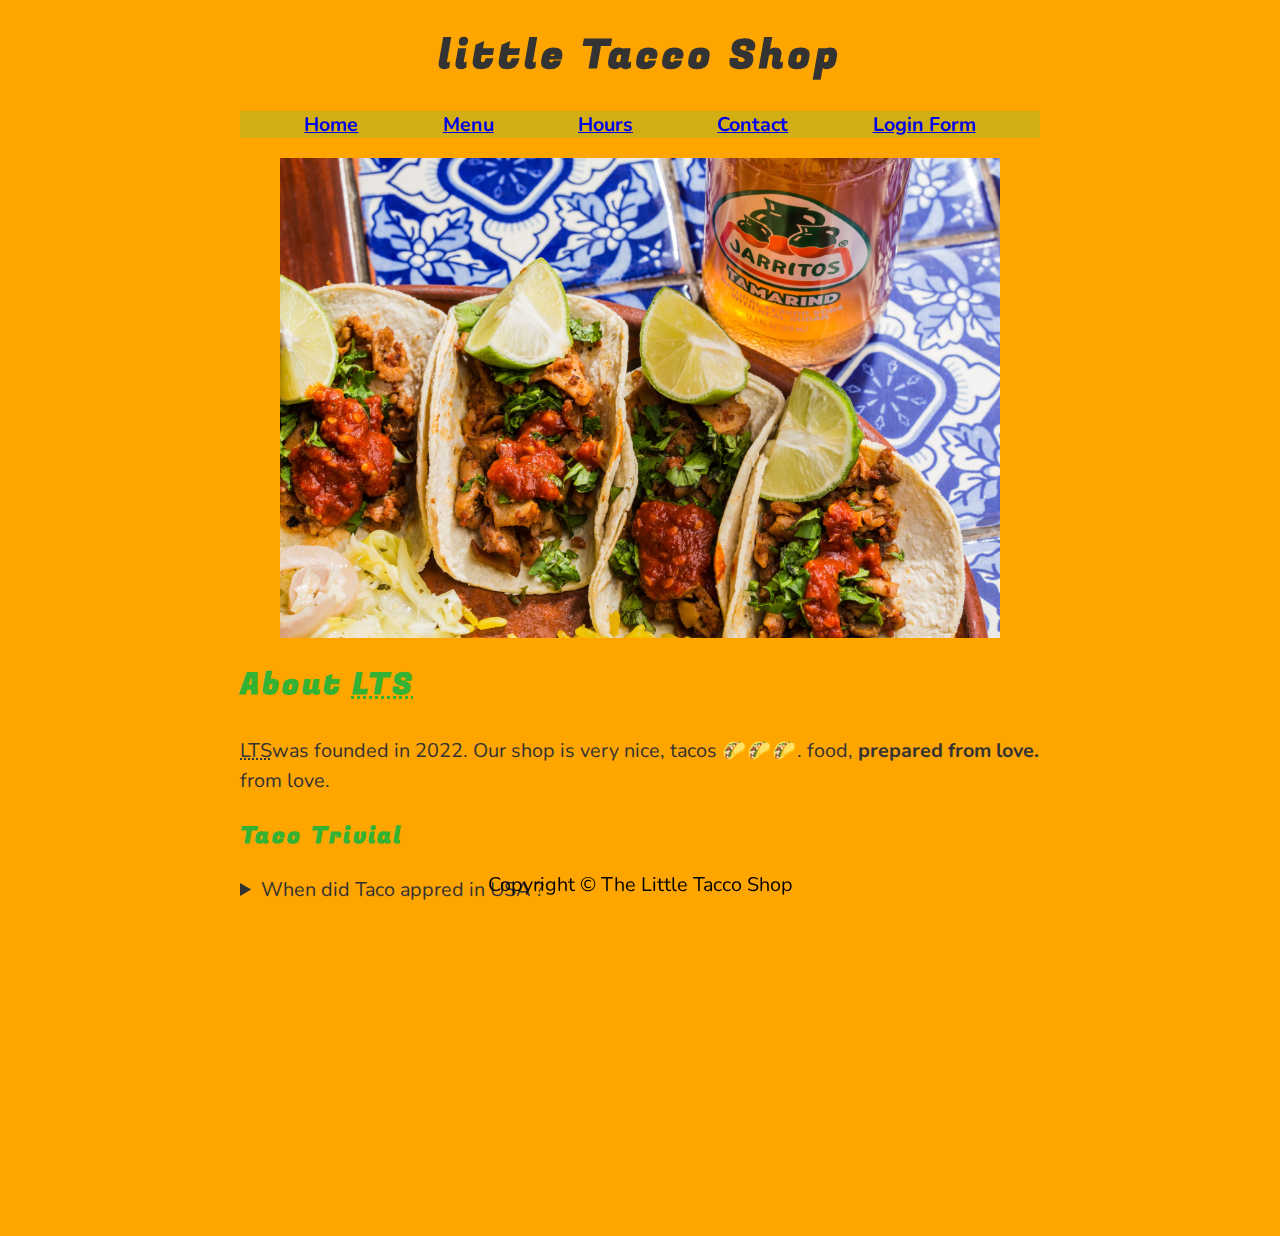
<file: about.html>
<!DOCTYPE html>
<html lang="en">

<head>
    <meta charset="UTF-8">
    <meta name="viewport" content="width=device-width, initial-scale=1.0">
    <title>Document</title>

    <head>
        <meta charset="UTF-8">
        <meta name="viewport" content="width=device-width, initial-scale=1.0">


        <meta name="author" content="Vidya">
        <meta name="description" content="The offical website for the little  taccco">
        <title>About The Little Taco Shop</title>
        <link rel="icon" href="favicon.ico">
        <link rel="stylesheet" href="style.css">
    </head>

<body>

    <header class="header">
        <h1 class="header__h1"> little Tacco Shop</h1>
        <nav class="header__nav">
            <ul class="header__ul">

                <li> <a href="index.html"> Home </a> </li>
                <li><a href="#menu"> Menu </a></li>
                <li><a href="hours.html"> Hours </a></li>
                <li><a href="contact.html"> Contact </a></li>
                <li><a href="login.html"> Login Form </a></li>

            </ul>
        </nav>
    </header>
    <section class="hero">

        <figure>
            <img src="img/tacos_delicioso_1000x667.png" alt="Tacos Delicioso" title="Tacos Delicioso">
            <figcaption class="offscreen"> Tacos and a drink</figcaption>
        </figure>

    </section>
    <main class="main">

        <article id="about" class="main__article about">
            <h2> About <abbr title="The Little Taco Shop">LTS</abbr></h2>
            <p><abbr title="The little Taco Shop">LTS</abbr>was founded in <time datetime="2022">2022</time>. Our shop is
                very nice, tacos 🌮🌮🌮. food, <strong>prepared from love.</strong> from love.
            </p>
            <aside class="about__trivia">
                <h3>Taco Trivial </h3>
                <details>
                    <summary>When did Taco appred in USA ?</summary>
                    <p class="about__trivia-answer">Most of us grew up eating ground beef tacos in a crispy corn shell or a soft flour tortilla, with
                        lots of toppings. That’s the traditional taco we’re making in this recipe. But, we’re not using
                        a pre-packaged taco seasoning mix<time datetime="" 1995>1995</time> (source: <cite><a
                                href="https://www.costco.com/" target="-blank">Costco</a></cite>)
                    </p>
                </details>

            </aside>
        </article>
    </main>
    <footer class="footer">
        <p>
            <span>Copyright &copy; </span>
            <span>The Little Tacco Shop</span>
        </p>
    </footer>
</body>

</html>
</file>
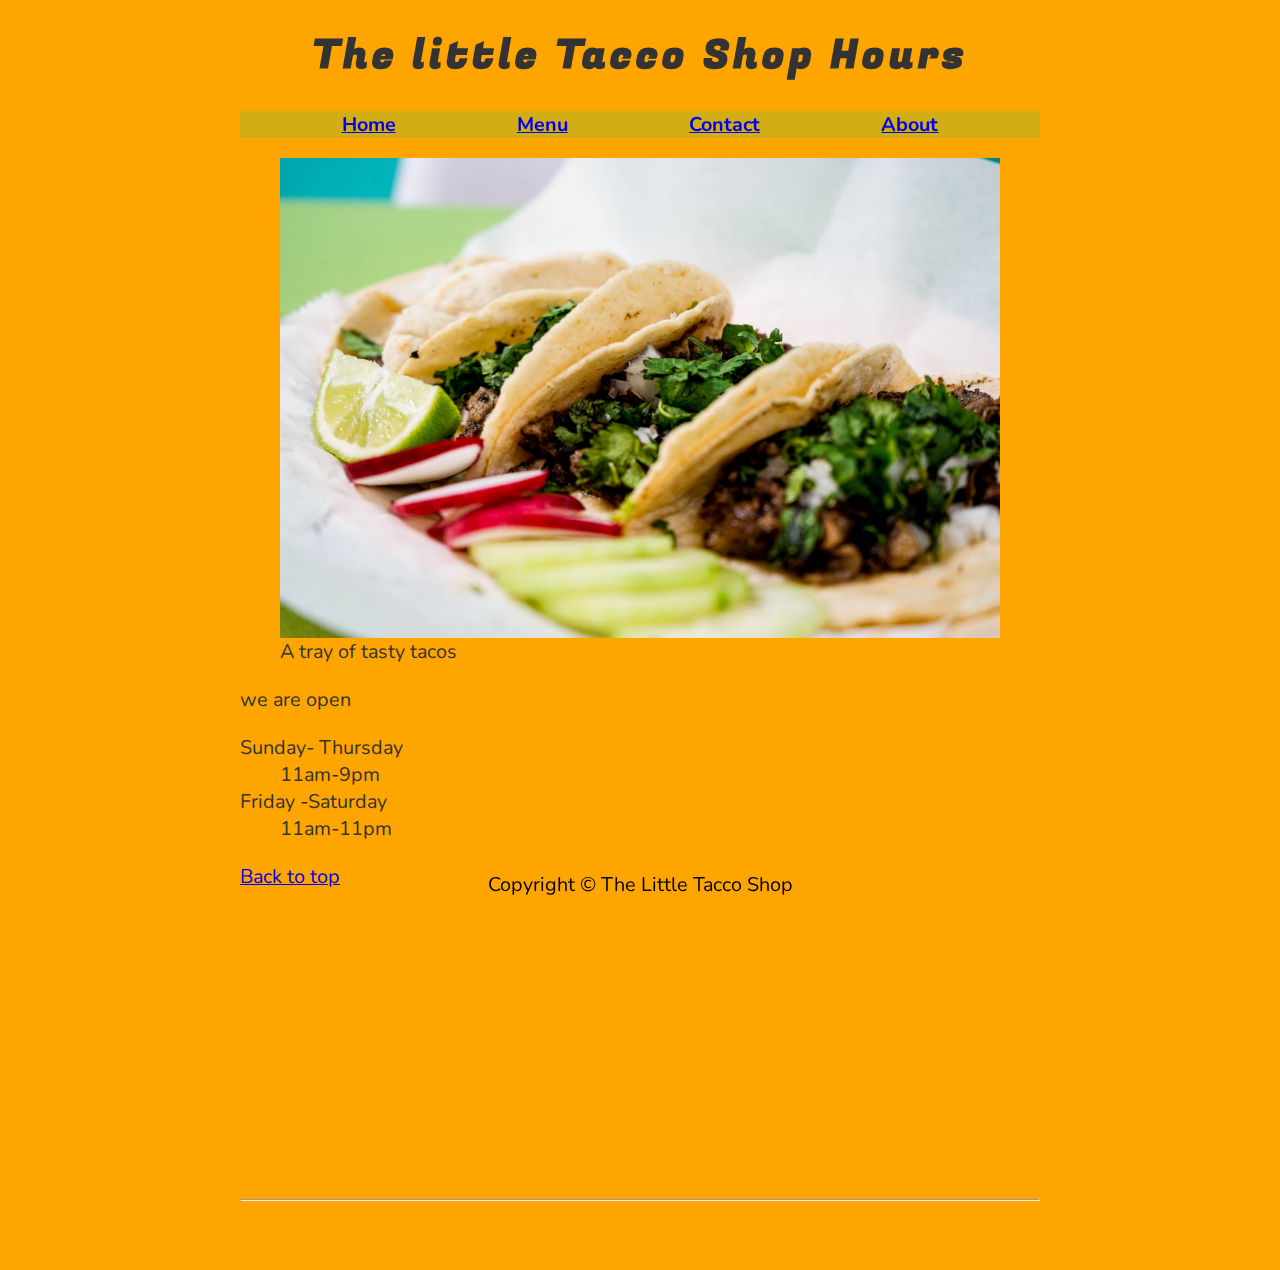
<file: hours.html>
<!DOCTYPE html>
<html lang="en">

<head>
    <meta charset="UTF-8">
    <meta name="viewport" content="width=device-width, initial-scale=1.0">
    <meta name="author" content="Vidya">
    <meta name="description" content="Store Hours">

    <link rel="icon" href="favicon.ico">
    <link rel="stylesheet" href="style.css">
</head>

<body> 
    <header class="header">
        <h1 class= "header__h1"> The little Tacco Shop Hours</h1>
        <nav class="header__nav">
            <ul class="header__ul"> 
                <li>
                    <a href="index.html">Home</a>
                </li>

                <li>
                    <a href="#menu"> Menu</a>
                </li>

                <li>
                    <a href="contact.html">Contact</a>
                </li>
                <li>
                    <a href="#about">About</abbr></a>
                </li>
            </ul>
        </nav>

    </header>
    <section class="hero"> 
        <figure>
            <img src="img/tacos_tray_1000x667.png" alt="A tray of tasty Tacos" tittle="We love tacos!">
            <figcaption>A tray of tasty tacos</figcaption>
        </figure>
    </section>
    <main class="main"> 
        <article class="main__article">

        <p>
            we are open
        </p>
        <dl>
            <dt>Sunday- Thursday</dt>

            <dd>11am-9pm</dd>
            <dt>Friday -Saturday</dt>
            <dd>11am-11pm</dd>
        </dl>
        <p>
            <a href="#">Back to top</a>
        </p>
    </article>
    </main>
    <hr>
    <footer class="footer">
        <p>
            <span>Copyright &copy; </span>
            <span>The Little Tacco Shop</span>
        </p>
    </footer>
</body>

</html>
</file>
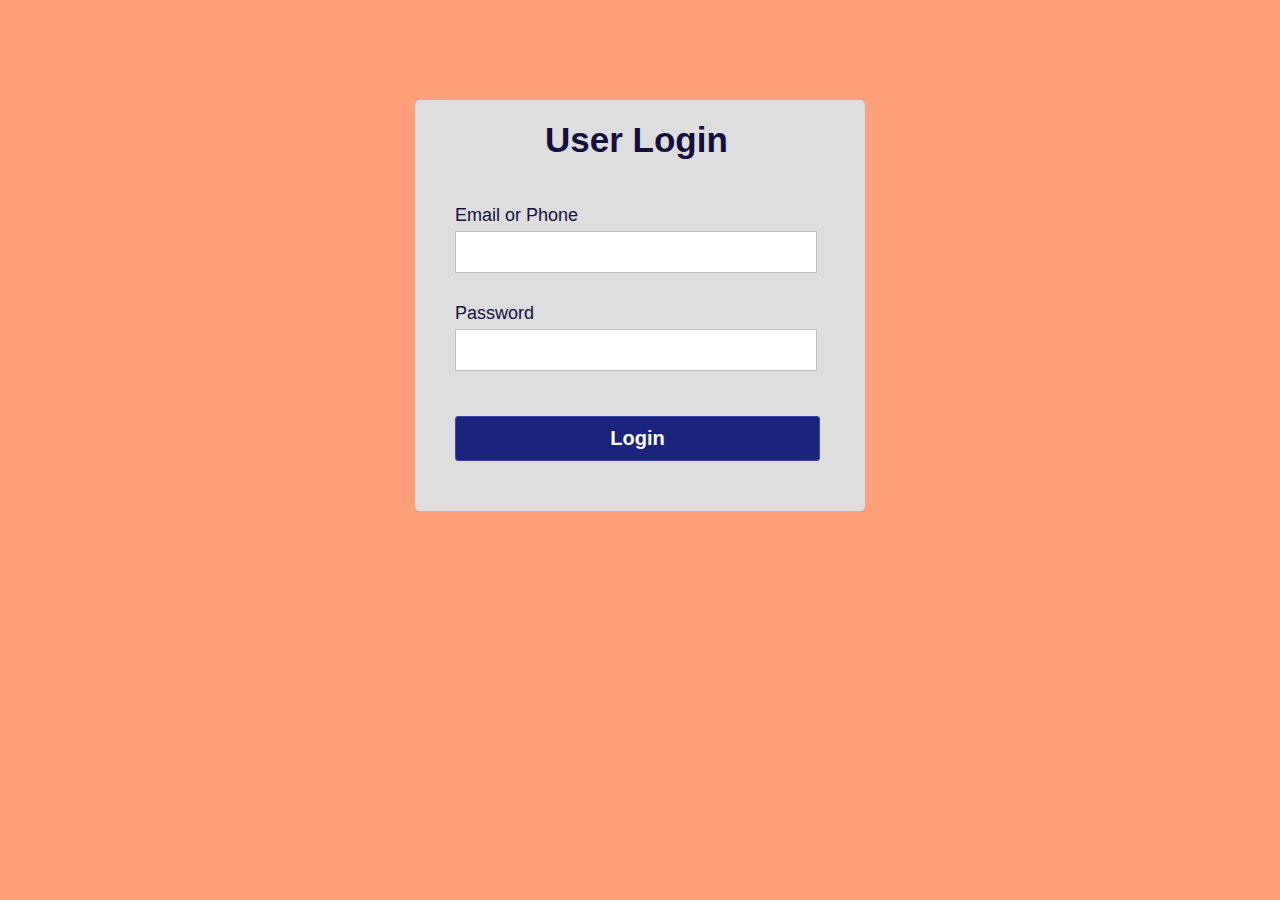
<file: login.html>
<!DOCTYPE html>
<html lang="en">
<head>
	<meta charset="UTF-8">
	<title>Validated Login Form</title>
	<link rel="stylesheet" href="stylelogin.css">
</head>
<body>


	<div class="container">
		<h1 class="label">User Login</h1>
		<form class="login_form" action="success.html" method="post" name="form" onsubmit="return validated()">
			<div class="font">Email or Phone</div>
			<input autocomplete="off" type="text" name="email">
			<div id="email_error">Please fill up your Email or Phone</div>
			<div class="font font2">Password</div>
			<input type="password" name="password">
			<div id="pass_error">Please fill up your Password</div>
			<button type="submit">Login</button>
		</form>
	</div>	
	<script src="valid.js"></script>
</body>
</html>
</file>
<file: style.css>
@import url('https://fonts.googleapis.com/css2?family=Fugaz+One&family=Nunito&display=swap');
 *,
 *::after,
 *::befoe{
     margin:0;
     padding: 0;
     box-sizing: border-box;
 }

 img{
        display:block;
        max-width:100%;
        height: auto;
 }

 input,button, textarea{
     font:inherit;
 }

:root{
    --FF: "Nunito", sans-serif;
    --FF-HEADINGS: "Fugaz One", cursive;
    --FS: clamp(1rem, 2.2vh, 1.5rem);

/* colors */
--BGCOLOR: orange;
--BGCOLOR-FADE: rgb(252, 220, 160);
--BGIMAGE: linearGradient(to bottom,var(--BGCOLOR), var(--BGCOLOR-FADE));

--BODY--BGCOLOR: #FFF;
--FONT-COLOR: #333;

--HIGHLIGHT-COLOR: rgb(51,178,51);
--LINK-COLOR:#000;
--LINK-COLOR: hsla(0, 0%, 0%, 0.6);
--LINK-ACTIVE: orange;
--HEADER-COLOR: #FFF;
--NAV-BGCOLOR: rgb(209, 174, 20);
--HEADER-COLOR: #000;
--HERO-COLOR: rgba(51, 178,51,0.75);

--HERO-COLOR: #FFF;

/* BORDERS */
--BORDERS: 1px solid var(--BORDER-COLOR);


/* STD PADDING */
--PADDING-TB:0.25em;
--PADDING-SIDE: 2.5%


/* STD MARGIN */
--MARGIN: clamp(1em, 2.5vh, 1.5em) 0;
}


.offscreen{
    position: absolute;
    left: -10000px;
}

.nowrap{
    white-space: nowrap;

}

.center{
    text-align: center;
}

html{
    scroll-behavior: smooth;
    font-size: var(--FS);
    font-family: var(--FF);
    background-color: var(--BGCOLOR);
    background-image: vat(--BGIMAGE);

}

body{
    background-color: var(--BODY-BGCOLOR);
    color:var(--FONT-COLOR);
    min-height: 100vh;
    max-width: 800px;
    margin:0 auto; 
    border-left: var(--BORDERS);
    border-right: var(--BORDERS);
    box-shadow: 0 0 10px var(--BORDER-COLOR);


}


h1,h2,h3{
    font-family: var(--FF-HEADINGS);
    letter-spacing:0.1em;

}

h2,h3{
    margin-bottom: 1em;
    color: var(--HIGHLIGHT-COLOR);
}
p{
    line-height: 1.5;
}
a :any-link{
    color: var(--LINK-COLOR);
}

a:hover, a:focus-visible{
    color: var(--LINK-HOVER);
}

a :active{
    color: var(--LINK-ACTIVE)
}
/* HEADER */

.header{
    position: sticky;
    top: 0;
    z-index: 1;
}

.header__h1{
    text-align:center;
    background-color: var(--HEADER-BGCOLOR);
    color: var(--PADDING-TB) var(--PADDING-SIDE);
}

.header__nav{
    background-color: var(--NAV-BGCOLOR);
    border-bottom: var(--BORDERS);
    font-weight: bold;
    box-shadow: 0 6px 5px -5px var(--BORDER-COLOR);

}

.header__ul{
    padding: var(--PADDING-TB)VAR(--PADDING-SIDE);
    list-style-type: none;
    display: flex;
    justify-content: space-evenly;
    gap: 1rem;
}

.hero{
    position:relative;
}


.hero__h2{
    background-color: var(--HERO-BGCOLOR);
    padding: 0.25em 0.5em;
    letter-spacing: 0.1rem;

    text-shadow: 2px 2px 5px var(--BORDER-COLOR);
    position: absolute;
    left:20px;
    top: -100px;


    animation: showWelcome 0.5s
    ease-in-out 1s forwards;
    }






@keyframes showWelcome{
    0%{
        top: -20px;
        transform: skew(0deg, -5deg)
        scaleY(0);
    }
    80%{
        top: 30px;
        transform: skew(10deg, -5deg)
        scaleY(1.2);
    }
    100%{
        top: 20px;
        transform: skew(-10deg, -5deg)
        scaleY(1);
    }


}


/* footer */
.footer {
    position: sticky;
    bottom:0;

    background-color: var(--HEADER-BGCOLOR);
    color: var(--HEADER-COLOR);
    padding: var(--PADDING-TB) var(--PADDING-SIDE);
    text-align: center;
}


/* main */

.main{
    padding: var(--PADDING-TB) var(--PADDING-SIDE);
}


.main__article{
    scroll-margin-top: 6.5rem;
    margin: var(--MARGIN);
}

.main__article:first-child{
    margin-top:1em;
}

.main__article:last-child{
    min-height: calc(100vh - 20rem);
}

/* about */

.about__trivia{
    margin: var(--MARGIN);
}

.about__trivia-answer{
    margin-top: 1em;
}

.contact__h2{
margin:0;
}


.contact__fieldset{
    border: none;
}


.contact__p{
    margin: 1em 0;
}

.contact__label{
    display: block;
    font-weight: bold;
}

.contact__input,
.contact__textarea {
    padding: 0.5em;
    border-radius: 15px;
    border-width:2px;

    width: 100%
}


.contact__button{
    padding: 0.5em;
    border-radius:15px;
    background-color: var(--HIGHLIGHT-COLOR);
    color: var(--HEADER-COLOR);
}

.hour{
    background-color: var(--BGCOLOR);
}
</file>
<file: stylelogin.css>
*{
	padding: 0;
	margin: 0;
}
body{
	/* background: url(bg_img.jpg) no-repeat; */

	background-color: lightsalmon;
	background-size: cover;
	align-items: center;
	justify-content: center;
	display: flex;
	font-family: sans-serif;
}
.container{
	position: relative;
	margin-top: 100px;
	width: 450px;
	height: auto;
	background: #dedede;
	border-radius: 5px;
}
.label{
	padding: 20px 130px;
	font-size: 35px;
	font-weight: bold;
	color: #130f40;
}
.login_form{
	padding: 20px 40px;
}
.login_form .font{
	font-size: 18px;
	color: #130f40;
	margin: 5px 0;
}
.login_form input{
	height: 40px;
	width: 350px;
	padding: 0 5px;
	font-size: 18px;
	outline: none;
	border: 1px solid silver;
}
.login_form .font2{
	margin-top: 30px;
}
.login_form button{
	margin: 45px 0 30px 0;
	height: 45px;
	width: 365px;
	font-size: 20px;
	color: white;
	outline: none;
	cursor: pointer;
	font-weight: bold;
	background: #1A237E;
	border-radius: 3px;
	border: 1px solid #3949AB;
	transition: .5s;
}
.login_form button:hover{
	background: #151c6a;
}
.login_form #email_error,
.login_form #pass_error{
	margin-top: 5px;
	width: 345px;
	font-size: 18px;
	color: #C62828;
	background: rgba(255,0,0,0.1);
	text-align: center;
	padding: 5px 8px;
	border-radius: 3px;
	border: 1px solid #EF9A9A;
	display: none;
}
</file>
